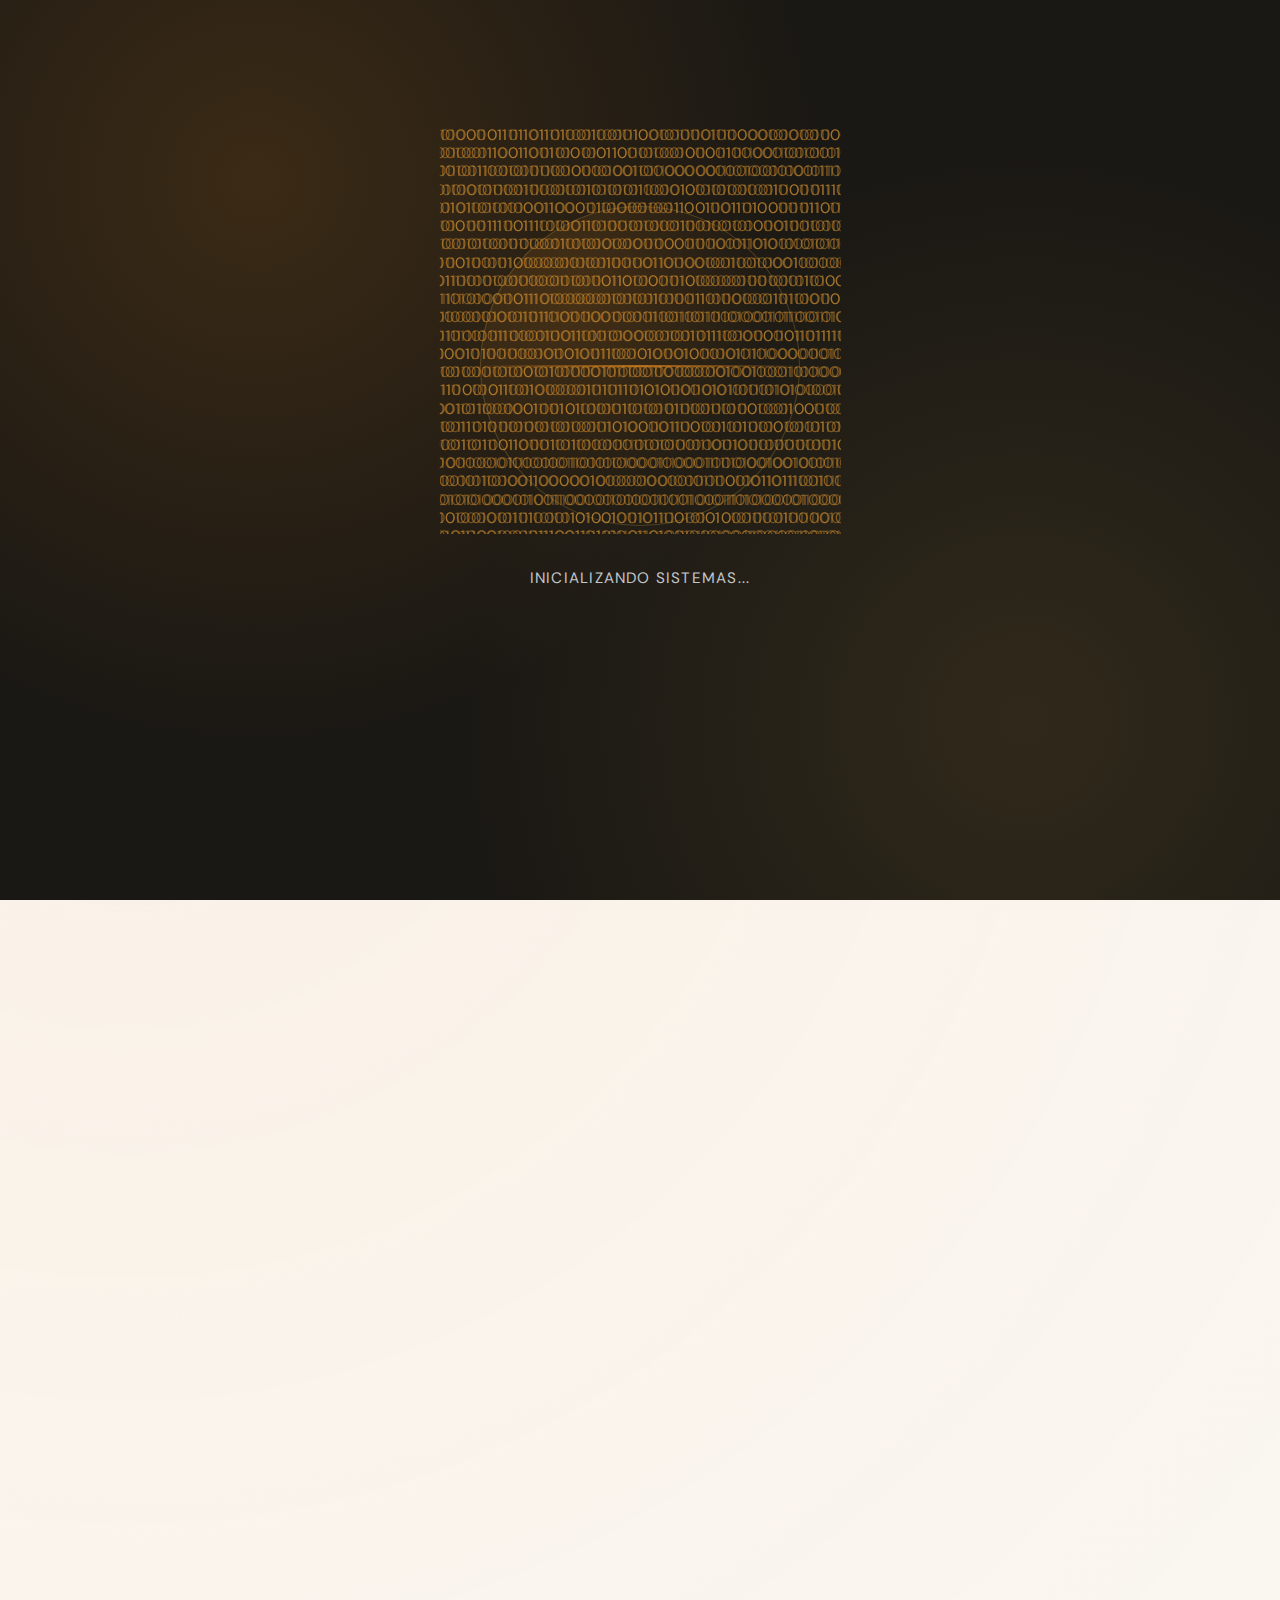
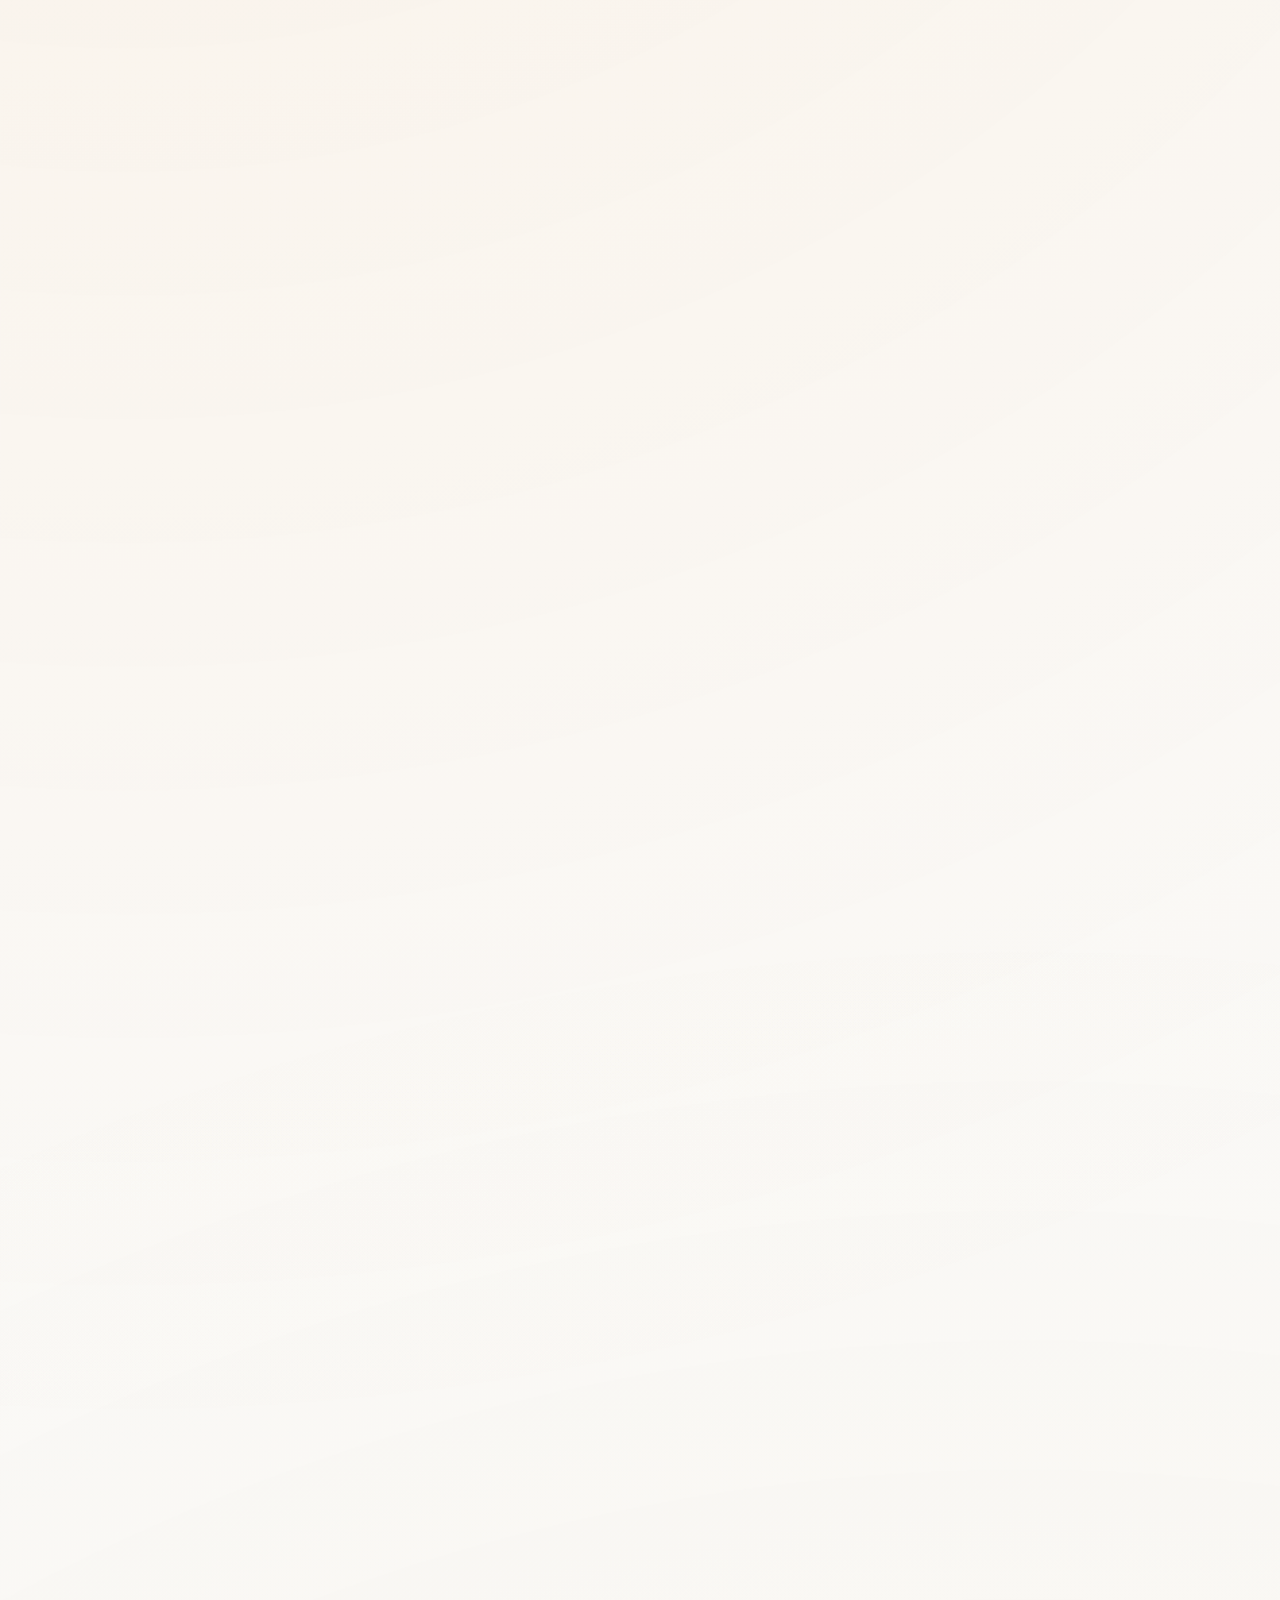
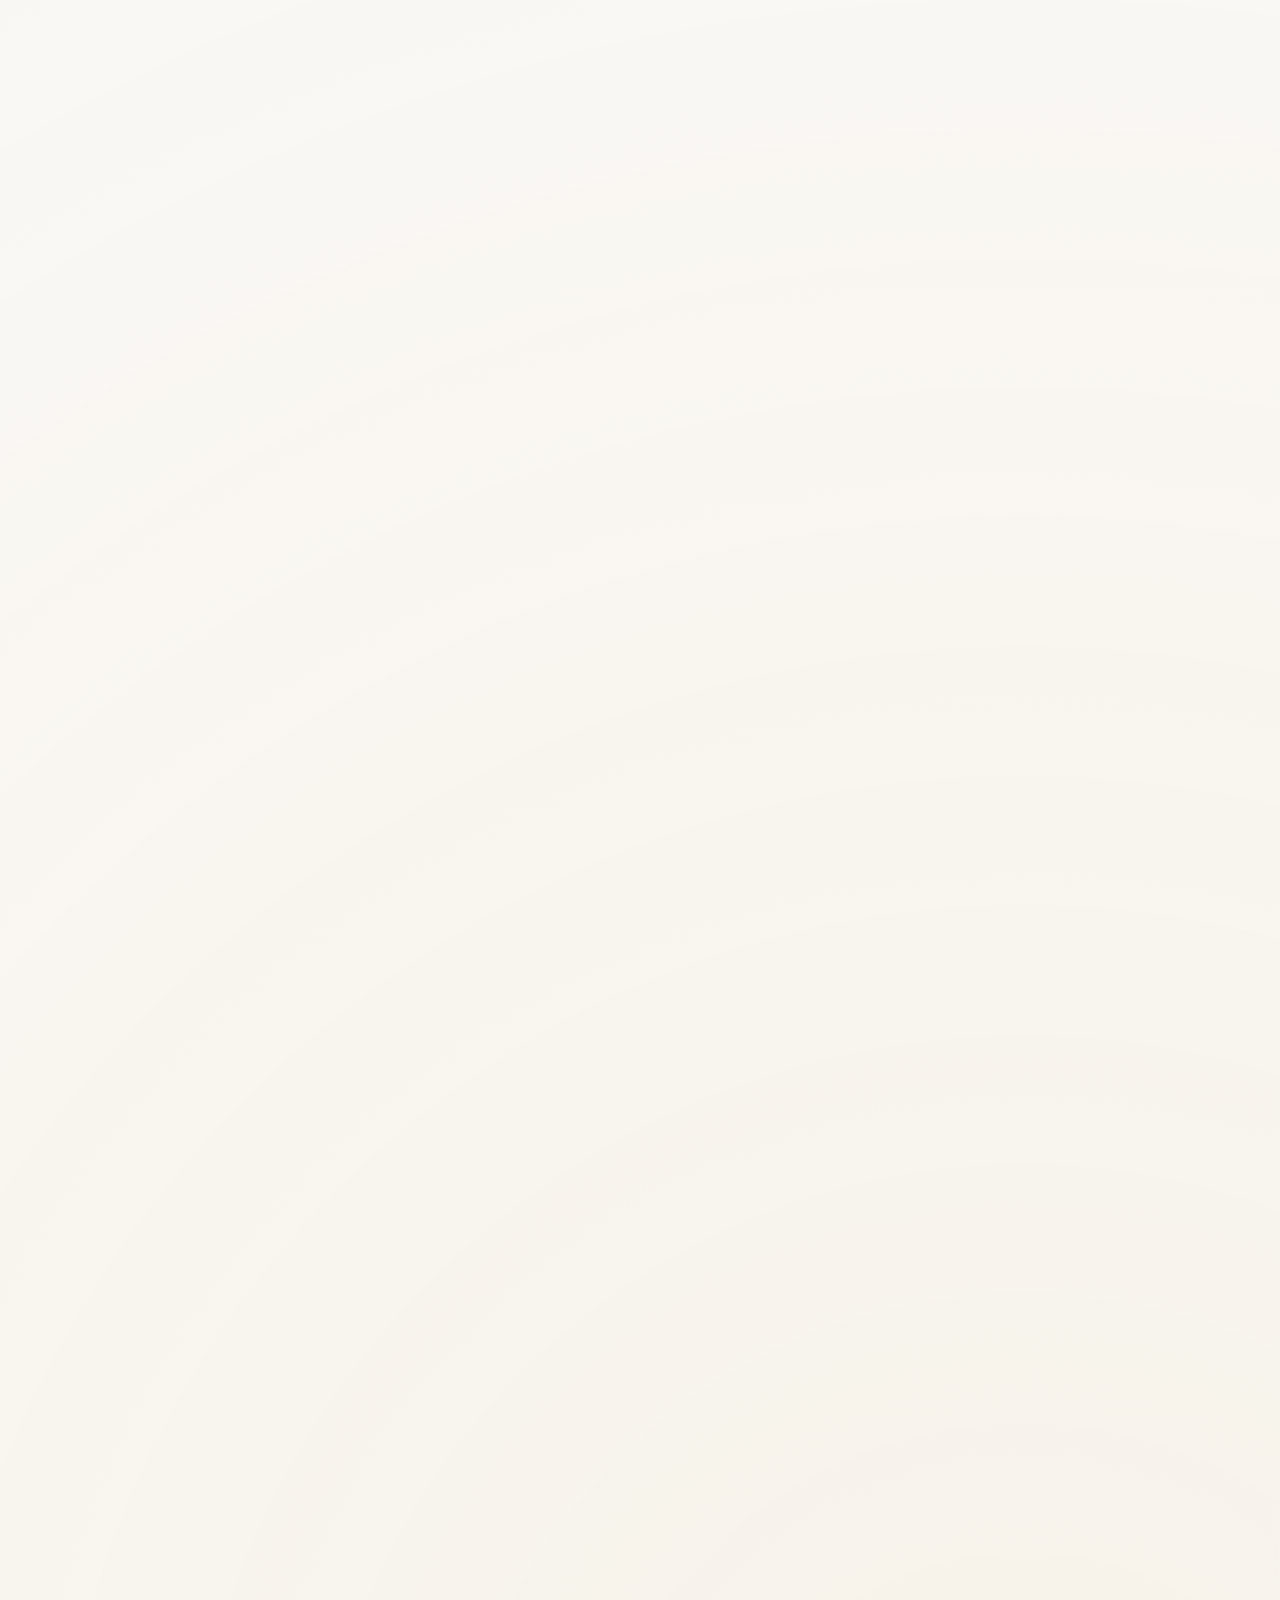
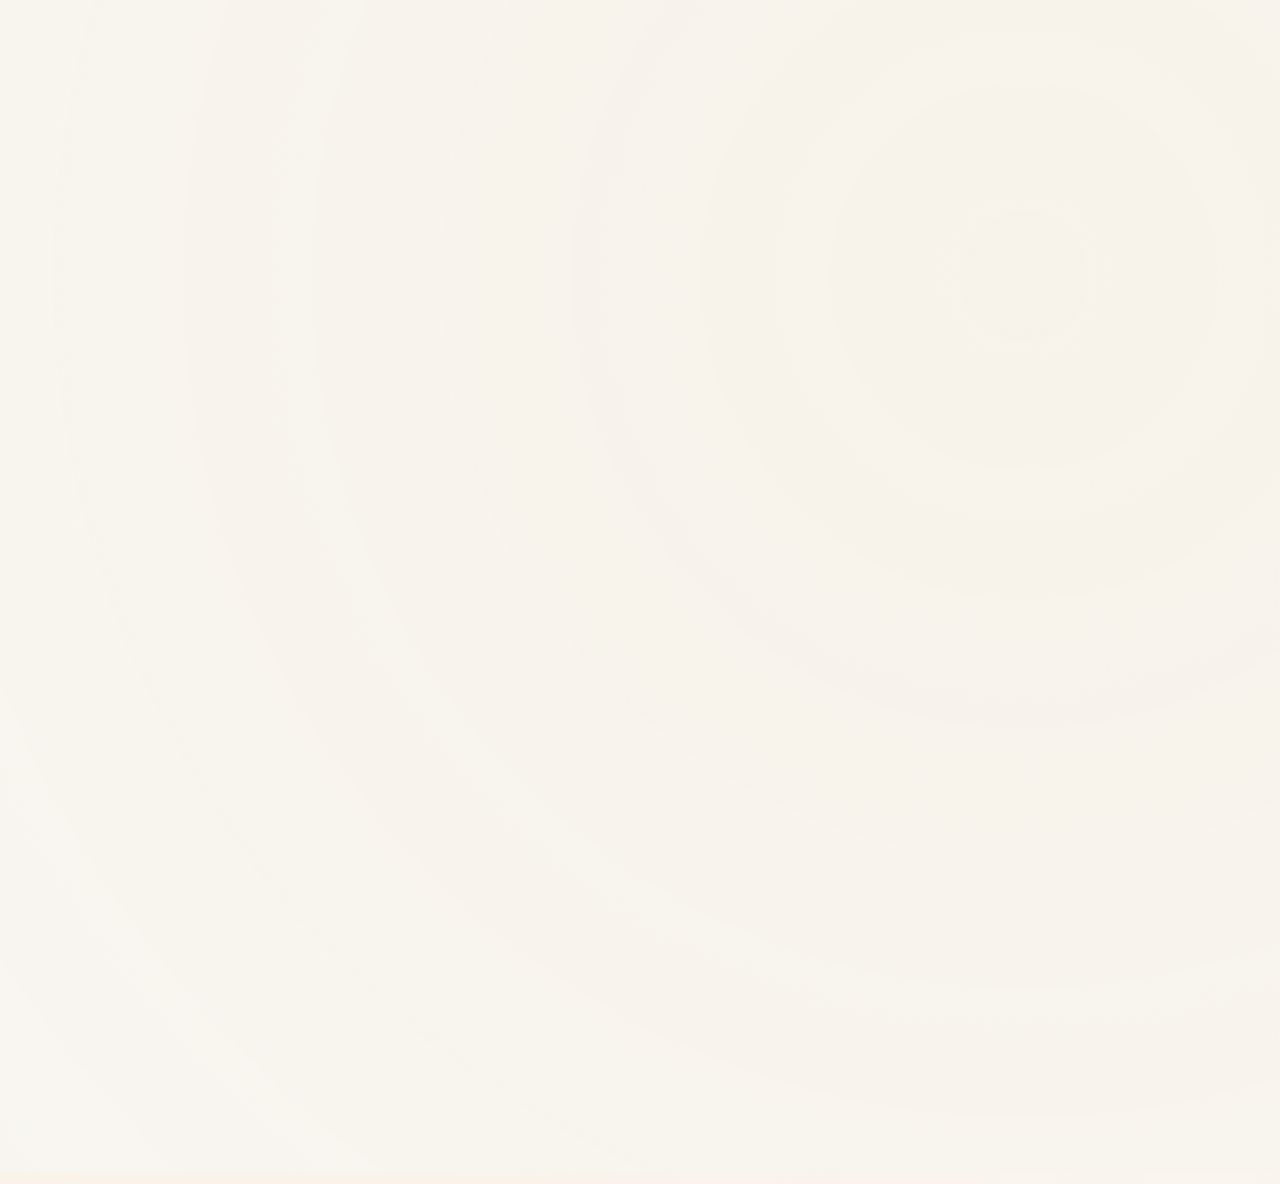
<file: index.html>
<!DOCTYPE html>
<html lang="es">
<head>
    <meta charset="UTF-8">
    <meta name="viewport" content="width=device-width, initial-scale=1.0">
    <meta name="description" content="Empresa especializada en desarrollo de software y consultoría tecnológica">
    <title>DYM SAC - Desarrollo y Consultoría Tecnológica</title>
    <link rel="icon" type="image/svg+xml" href="img/LOGO-DYM 2.svg">
    <link rel="stylesheet" href="css/styles.css">
    <link rel="preconnect" href="https://fonts.googleapis.com">
    <link rel="preconnect" href="https://fonts.gstatic.com" crossorigin>
    <link href="https://fonts.googleapis.com/css2?family=DM+Sans:wght@300;400;500;600;700&family=Fraunces:wght@500;600;700&display=swap" rel="stylesheet">
</head>
<body>
    <!-- Preloader -->
    <div class="preloader" id="preloader" aria-hidden="true">
        <div class="preloader-inner">
            <div class="binary-logo" aria-hidden="true">
                <pre class="binary-text"></pre>
                <pre class="binary-text alt"></pre>
            </div>
            <div class="logo-assemble">
                <img src="img/logo_general-removebg-preview.png" alt="DYM SAC">
                <div class="scanline" aria-hidden="true"></div>
            </div>
            <p class="preloader-text">Inicializando sistemas...</p>
        </div>
    </div>

    <!-- Navegación -->
    <nav class="navbar">
        <div class="container">
            <div class="nav-wrapper">
                <a class="logo" href="#inicio" aria-label="Ir al inicio">
                    <img src="img/logo_general-removebg-preview.png" alt="Logo DYM SAC">
                    <span class="logo-tagline">Servicios que construyen confianza</span>
                </a>
                <button class="mobile-menu-btn" id="mobileMenuBtn">
                    <span></span>
                    <span></span>
                    <span></span>
                </button>
                <ul class="nav-menu" id="navMenu">
                    <li><a href="#inicio">Inicio</a></li>
                    <li><a href="#servicios">Servicios</a></li>
                    <li><a href="#nosotros">Nosotros</a></li>
                    <li><a href="#proyectos">Proyectos</a></li>
                    <li><a href="#contacto">Contacto</a></li>
                </ul>
            </div>
        </div>
    </nav>

    <div class="page-content">

    <!-- Hero Section -->
    <section id="inicio" class="hero reveal-slide-left">
        <div class="container">
            <div class="hero-content">
                <h1 class="hero-title">
                    Transformamos tus ideas en
                    <span class="gradient-text">soluciones digitales</span>
                </h1>
                <p class="hero-subtitle">
                    Desarrollo de software a medida, consultoría tecnológica y transformación digital para impulsar tu negocio
                </p>
                <div class="hero-buttons">
                    <a href="#contacto" class="btn btn-primary">Solicitar Consultoría</a>
                    <a href="#servicios" class="btn btn-secondary">Ver Servicios</a>
                </div>
            </div>
        </div>
        <div class="hero-background"></div>
        <div class="hero-logo-overlay">
            <img src="img/logo_general-removebg-preview.png" alt="DYM Logo">
        </div>
    </section>

    <!-- Servicios -->
    <section id="servicios" class="services reveal-slide-right">
        <div class="container">
            <div class="section-header">
                <span class="section-tag">Nuestros Servicios</span>
                <h2>Soluciones tecnológicas integrales</h2>
                <p>Ofrecemos servicios especializados para cada etapa de tu transformación digital</p>
            </div>
            <div class="services-grid">
                <div class="service-card" data-service="web">
                    <div class="service-icon">
                        <svg viewBox="0 0 24 24" fill="none" stroke="currentColor">
                            <path d="M9.75 17L9 20l-1 1h8l-1-1-.75-3M3 13h18M5 17h14a2 2 0 002-2V5a2 2 0 00-2-2H5a2 2 0 00-2 2v10a2 2 0 002 2z" stroke-width="2" stroke-linecap="round" stroke-linejoin="round"/>
                        </svg>
                    </div>
                    <h3>Desarrollo Web</h3>
                    <p>Aplicaciones web modernas, responsive y escalables utilizando las últimas tecnologías</p>
                    <ul class="service-features">
                        <li>React, Vue, Angular</li>
                        <li>Node.js, Python, PHP</li>
                        <li>Diseño responsive</li>
                    </ul>
                    <button class="btn-service-more">Ver más detalles</button>
                </div>

                <div class="service-card" data-service="mobile">
                    <div class="service-icon">
                        <svg viewBox="0 0 24 24" fill="none" stroke="currentColor">
                            <path d="M12 18h.01M8 21h8a2 2 0 002-2V5a2 2 0 00-2-2H8a2 2 0 00-2 2v14a2 2 0 002 2z" stroke-width="2" stroke-linecap="round" stroke-linejoin="round"/>
                        </svg>
                    </div>
                    <h3>Aplicaciones Móviles</h3>
                    <p>Apps nativas e híbridas para iOS y Android con experiencia de usuario excepcional</p>
                    <ul class="service-features">
                        <li>React Native, Flutter</li>
                        <li>iOS y Android nativos</li>
                        <li>Apps híbridas</li>
                    </ul>
                    <button class="btn-service-more">Ver más detalles</button>
                </div>

                <div class="service-card" data-service="cloud">
                    <div class="service-icon">
                        <svg viewBox="0 0 24 24" fill="none" stroke="currentColor">
                            <path d="M3 15a4 4 0 004 4h9a5 5 0 10-.1-9.999 5.002 5.002 0 10-9.78 2.096A4.001 4.001 0 003 15z" stroke-width="2" stroke-linecap="round" stroke-linejoin="round"/>
                        </svg>
                    </div>
                    <h3>Soluciones Cloud</h3>
                    <p>Migración a la nube, arquitectura cloud-native y servicios de infraestructura</p>
                    <ul class="service-features">
                        <li>AWS, Azure, Google Cloud</li>
                        <li>DevOps y CI/CD</li>
                        <li>Arquitectura escalable</li>
                    </ul>
                    <button class="btn-service-more">Ver más detalles</button>
                </div>

                <div class="service-card" data-service="ai">
                    <div class="service-icon">
                        <svg viewBox="0 0 24 24" fill="none" stroke="currentColor">
                            <path d="M9 3v2m6-2v2M9 19v2m6-2v2M5 9H3m2 6H3m18-6h-2m2 6h-2M7 19h10a2 2 0 002-2V7a2 2 0 00-2-2H7a2 2 0 00-2 2v10a2 2 0 002 2zM9 9h6v6H9V9z" stroke-width="2" stroke-linecap="round" stroke-linejoin="round"/>
                        </svg>
                    </div>
                    <h3>Inteligencia Artificial</h3>
                    <p>Soluciones de IA y Machine Learning para automatización y análisis de datos</p>
                    <ul class="service-features">
                        <li>Machine Learning</li>
                        <li>Análisis predictivo</li>
                        <li>Automatización inteligente</li>
                    </ul>
                    <button class="btn-service-more">Ver más detalles</button>
                </div>

                <div class="service-card" data-service="consulting">
                    <div class="service-icon">
                        <svg viewBox="0 0 24 24" fill="none" stroke="currentColor">
                            <path d="M21 12a9 9 0 11-18 0 9 9 0 0118 0z" stroke-width="2" stroke-linecap="round" stroke-linejoin="round"/>
                            <path d="M9 10h.01M15 10h.01M9.5 15a3.5 3.5 0 005 0" stroke-width="2" stroke-linecap="round" stroke-linejoin="round"/>
                        </svg>
                    </div>
                    <h3>Consultoría Tecnológica</h3>
                    <p>Asesoría estratégica para la transformación digital de tu empresa</p>
                    <ul class="service-features">
                        <li>Auditoría tecnológica</li>
                        <li>Planificación estratégica</li>
                        <li>Optimización de procesos</li>
                    </ul>
                    <button class="btn-service-more">Ver más detalles</button>
                </div>

                <div class="service-card" data-service="security">
                    <div class="service-icon">
                        <svg viewBox="0 0 24 24" fill="none" stroke="currentColor">
                            <path d="M12 15v2m-6 4h12a2 2 0 002-2v-6a2 2 0 00-2-2H6a2 2 0 00-2 2v6a2 2 0 002 2zm10-10V7a4 4 0 00-8 0v4h8z" stroke-width="2" stroke-linecap="round" stroke-linejoin="round"/>
                        </svg>
                    </div>
                    <h3>Seguridad Informática</h3>
                    <p>Protección de datos, auditorías de seguridad y cumplimiento normativo</p>
                    <ul class="service-features">
                        <li>Auditorías de seguridad</li>
                        <li>Pentesting</li>
                        <li>Cumplimiento normativo</li>
                    </ul>
                    <button class="btn-service-more">Ver más detalles</button>
                </div>
            </div>
        </div>
    </section>

    <!-- Sobre Nosotros -->
    <section id="nosotros" class="about reveal-scale">
        <div class="container">
            <div class="about-content">
                <div class="about-text">
                    <span class="section-tag">Sobre Nosotros</span>
                    <h2>Expertos en transformación digital</h2>
                    <p>Nos especializamos en desarrollar software a medida que se adapta perfectamente a las necesidades específicas de tu negocio. Creamos soluciones personalizadas para diversos sectores: sistemas de gestión para hoteles, control de inventarios para bodegas, software administrativo para ferreterías, y mucho más.</p>
                    <p>Nuestro equipo está formado por profesionales altamente capacitados en las últimas tecnologías y metodologías ágiles de desarrollo, comprometidos en transformar tu visión en realidad digital.</p>
                    <div class="about-features">
                        <div class="about-feature">
                            <svg viewBox="0 0 24 24" fill="none" stroke="currentColor">
                                <path d="M5 13l4 4L19 7" stroke-width="2" stroke-linecap="round" stroke-linejoin="round"/>
                            </svg>
                            <span>Metodologías ágiles</span>
                        </div>
                        <div class="about-feature">
                            <svg viewBox="0 0 24 24" fill="none" stroke="currentColor">
                                <path d="M5 13l4 4L19 7" stroke-width="2" stroke-linecap="round" stroke-linejoin="round"/>
                            </svg>
                            <span>Equipo certificado</span>
                        </div>
                        <div class="about-feature">
                            <svg viewBox="0 0 24 24" fill="none" stroke="currentColor">
                                <path d="M5 13l4 4L19 7" stroke-width="2" stroke-linecap="round" stroke-linejoin="round"/>
                            </svg>
                            <span>Soporte 24/7</span>
                        </div>
                        <div class="about-feature">
                            <svg viewBox="0 0 24 24" fill="none" stroke="currentColor">
                                <path d="M5 13l4 4L19 7" stroke-width="2" stroke-linecap="round" stroke-linejoin="round"/>
                            </svg>
                            <span>Garantía de calidad</span>
                        </div>
                    </div>
                </div>
                <div class="about-image">
                    <div class="about-card">
                        <h3>Nuestra Misión</h3>
                        <p>Impulsar la transformación digital de empresas mediante soluciones tecnológicas innovadoras y de alta calidad.</p>
                    </div>
                    <div class="about-card">
                        <h3>Nuestra Visión</h3>
                        <p>Ser líderes en desarrollo de software y consultoría tecnológica en nuestra Región.</p>
                    </div>
                </div>
            </div>
        </div>
    </section>

    <!-- Proyectos -->
    <section id="proyectos" class="projects reveal-wipe">
        <div class="container">
            <div class="section-header">
                <span class="section-tag">Nuestros Proyectos</span>
                <h2>Casos de éxito</h2>
                <p>Algunos de los proyectos que hemos desarrollado para nuestros clientes</p>
            </div>
            <div class="projects-grid">
                <div class="project-card">
                    <div class="project-image">
                        <svg class="project-icon" viewBox="0 0 24 24" fill="none" stroke="currentColor">
                            <path d="M12 14l9-5-9-5-9 5 9 5z" stroke-width="2" stroke-linecap="round" stroke-linejoin="round"/>
                            <path d="M12 14l6.16-3.422a12.083 12.083 0 01.665 6.479A11.952 11.952 0 0012 20.055a11.952 11.952 0 00-6.824-2.998 12.078 12.078 0 01.665-6.479L12 14z" stroke-width="2" stroke-linecap="round" stroke-linejoin="round"/>
                            <path d="M12 14l9-5-9-5-9 5 9 5zm0 0l6.16-3.422a12.083 12.083 0 01.665 6.479A11.952 11.952 0 0012 20.055a11.952 11.952 0 00-6.824-2.998 12.078 12.078 0 01.665-6.479L12 14zm-4 6v-7.5l4-2.222" stroke-width="2" stroke-linecap="round" stroke-linejoin="round"/>
                        </svg>
                        <div class="project-overlay">
                            <span class="project-category">Educación</span>
                        </div>
                    </div>
                    <div class="project-content">
                        <h3>Sistema de Gestión Académica</h3>
                        <p>Plataforma completa para gestión de estudiantes, matrículas, notas, horarios, asistencia y reportes académicos.</p>
                        <div class="project-tags">
                            <span>React</span>
                            <span>Node.js</span>
                            <span>PostgreSQL</span>
                        </div>
                    </div>
                </div>

                <div class="project-card">
                    <div class="project-image">
                        <svg class="project-icon" viewBox="0 0 24 24" fill="none" stroke="currentColor">
                            <path d="M3 9l9-7 9 7v11a2 2 0 01-2 2H5a2 2 0 01-2-2z" stroke-width="2" stroke-linecap="round" stroke-linejoin="round"/>
                            <polyline points="9 22 9 12 15 12 15 22" stroke-width="2" stroke-linecap="round" stroke-linejoin="round"/>
                        </svg>
                        <div class="project-overlay">
                            <span class="project-category">Hotelería</span>
                        </div>
                    </div>
                    <div class="project-content">
                        <h3>Sistema de Gestión de Hotel</h3>
                        <p>Sistema integral para reservas, check-in/check-out, gestión de habitaciones, facturación y control de servicios.</p>
                        <div class="project-tags">
                            <span>Vue.js</span>
                            <span>PHP</span>
                            <span>MySQL</span>
                        </div>
                    </div>
                </div>

                <div class="project-card">
                    <div class="project-image">
                        <svg class="project-icon" viewBox="0 0 24 24" fill="none" stroke="currentColor">
                            <path d="M21 16V8a2 2 0 00-1-1.73l-7-4a2 2 0 00-2 0l-7 4A2 2 0 003 8v8a2 2 0 001 1.73l7 4a2 2 0 002 0l7-4A2 2 0 0021 16z" stroke-width="2" stroke-linecap="round" stroke-linejoin="round"/>
                            <path d="M3.27 6.96L12 12.01l8.73-5.05" stroke-width="2" stroke-linecap="round" stroke-linejoin="round"/>
                            <path d="M12 22.08V12" stroke-width="2" stroke-linecap="round" stroke-linejoin="round"/>
                        </svg>
                        <div class="project-overlay">
                            <span class="project-category">Minería</span>
                        </div>
                    </div>
                    <div class="project-content">
                        <h3>Gestión de Inventario</h3>
                        <p>Plataforma para control de stock y kardex valorizado, requisiciones con flujo de aprobación, órdenes de compra, control de EPPs y reportes en Excel/PDF para operación minera.</p>
                        <div class="project-tags">
                            <span>Vue.js</span>
                            <span>Laravel</span>
                            <span>MySQL</span>
                        </div>
                    </div>
                </div>

                <div class="project-card">
                    <div class="project-image">
                        <svg class="project-icon" viewBox="0 0 24 24" fill="none" stroke="currentColor">
                            <path d="M3 3h18v14H3z" stroke-width="2" stroke-linecap="round" stroke-linejoin="round"/>
                            <path d="M8 21h8M12 17v4" stroke-width="2" stroke-linecap="round" stroke-linejoin="round"/>
                            <path d="M7 7h10M7 11h6" stroke-width="2" stroke-linecap="round" stroke-linejoin="round"/>
                        </svg>
                        <div class="project-overlay">
                            <span class="project-category">Comercio</span>
                        </div>
                    </div>
                    <div class="project-content">
                        <h3>Sistema POS Multi-Tenant</h3>
                        <p>Sistema POS multi-tenant para negocios de comida rápida, con gestión de tiendas, usuarios por rol, ventas, caja, inventario y suscripciones, desarrollado en PHP/MySQL y desplegable con Docker.</p>
                        <div class="project-tags">
                            <span>PHP</span>
                            <span>MySQL</span>
                            <span>Docker</span>
                        </div>
                    </div>
                </div>
            </div>
        </div>
    </section>

    <!-- Contacto -->
    <section id="contacto" class="contact reveal-wipe">
        <div class="container">
            <div class="contact-wrapper">
                <div class="contact-info">
                    <span class="section-tag">Contacto</span>
                    <h2>¿Listo para iniciar tu proyecto?</h2>
                    <p>Estamos aquí para ayudarte a llevar tu idea al siguiente nivel. Contáctanos y platiquemos sobre tu proyecto.</p>

                    <div class="contact-details">
                        <div class="contact-item">
                            <svg viewBox="0 0 24 24" fill="none" stroke="currentColor">
                                <path d="M3 8l7.89 5.26a2 2 0 002.22 0L21 8M5 19h14a2 2 0 002-2V7a2 2 0 00-2-2H5a2 2 0 00-2 2v10a2 2 0 002 2z" stroke-width="2" stroke-linecap="round" stroke-linejoin="round"/>
                            </svg>
                            <div>
                                <h4>Email</h4>
                                <p>angel.pomatay.p@gmail.com</p>
                            </div>
                        </div>
                        <div class="contact-item">
                            <svg viewBox="0 0 24 24" fill="none" stroke="currentColor">
                                <path d="M3 5a2 2 0 012-2h3.28a1 1 0 01.948.684l1.498 4.493a1 1 0 01-.502 1.21l-2.257 1.13a11.042 11.042 0 005.516 5.516l1.13-2.257a1 1 0 011.21-.502l4.493 1.498a1 1 0 01.684.949V19a2 2 0 01-2 2h-1C9.716 21 3 14.284 3 6V5z" stroke-width="2" stroke-linecap="round" stroke-linejoin="round"/>
                            </svg>
                            <div>
                                <h4>Teléfono</h4>
                                <p>+51 958 017 157</p>
                            </div>
                        </div>
                        <div class="contact-item">
                            <svg viewBox="0 0 24 24" fill="none" stroke="currentColor">
                                <path d="M17.657 16.657L13.414 20.9a1.998 1.998 0 01-2.827 0l-4.244-4.243a8 8 0 1111.314 0z" stroke-width="2" stroke-linecap="round" stroke-linejoin="round"/>
                                <path d="M15 11a3 3 0 11-6 0 3 3 0 016 0z" stroke-width="2" stroke-linecap="round" stroke-linejoin="round"/>
                            </svg>
                            <div>
                                <h4>Ubicación</h4>
                                <p>Huancayo, Junín - Perú</p>
                            </div>
                        </div>
                    </div>
                </div>

                <form class="contact-form" id="contactForm" action="php/send_email.php" method="POST">
                    <div class="form-group">
                        <label for="name">Nombre completo</label>
                        <input type="text" id="name" name="name" required>
                    </div>
                    <div class="form-group">
                        <label for="email">Correo electrónico</label>
                        <input type="email" id="email" name="email" required>
                    </div>
                    <div class="form-group">
                        <label for="phone">Teléfono</label>
                        <input type="tel" id="phone" name="phone">
                    </div>
                    <div class="form-group">
                        <label for="service">Servicio de interés</label>
                        <select id="service" name="service">
                            <option value="">Selecciona un servicio</option>
                            <option value="web">Desarrollo Web</option>
                            <option value="mobile">Aplicaciones Móviles</option>
                            <option value="cloud">Soluciones Cloud</option>
                            <option value="ai">Inteligencia Artificial</option>
                            <option value="consulting">Consultoría Tecnológica</option>
                            <option value="security">Seguridad Informática</option>
                        </select>
                    </div>
                    <div class="form-group">
                        <label for="message">Mensaje</label>
                        <textarea id="message" name="message" rows="5" required></textarea>
                    </div>
                    <button type="submit" class="btn btn-primary btn-block">Enviar mensaje</button>
                </form>
            </div>
        </div>
    </section>

    <!-- Footer -->
    <footer class="footer">
        <div class="container">
            <div class="footer-content">
                <div class="footer-section">
                    <div class="logo">
                        <img src="img/logo_general-removebg-preview.png" alt="Logo DYM SAC">
                    </div>
                    <p class="footer-slogan">SERVICIOS QUE CONSTRUYEN CONFIANZA</p>
                    <p>Transformando ideas en soluciones digitales innovadoras.</p>
                    <div class="social-links">
                        <a href="https://www.facebook.com/" aria-label="Facebook" target="_blank" rel="noopener noreferrer">
                            <svg viewBox="0 0 24 24" fill="currentColor">
                                <path d="M18 2h-3a5 5 0 00-5 5v3H7v4h3v8h4v-8h3l1-4h-4V7a1 1 0 011-1h3z"/>
                            </svg>
                        </a>
                        <a href="https://twitter.com/" aria-label="Twitter" target="_blank" rel="noopener noreferrer">
                            <svg viewBox="0 0 24 24" fill="currentColor">
                                <path d="M23 3a10.9 10.9 0 01-3.14 1.53 4.48 4.48 0 00-7.86 3v1A10.66 10.66 0 013 4s-4 9 5 13a11.64 11.64 0 01-7 2c9 5 20 0 20-11.5a4.5 4.5 0 00-.08-.83A7.72 7.72 0 0023 3z"/>
                            </svg>
                        </a>
                        <a href="https://www.linkedin.com/" aria-label="LinkedIn" target="_blank" rel="noopener noreferrer">
                            <svg viewBox="0 0 24 24" fill="currentColor">
                                <path d="M16 8a6 6 0 016 6v7h-4v-7a2 2 0 00-2-2 2 2 0 00-2 2v7h-4v-7a6 6 0 016-6zM2 9h4v12H2z"/>
                                <circle cx="4" cy="4" r="2"/>
                            </svg>
                        </a>
                        <a href="https://github.com/" aria-label="GitHub" target="_blank" rel="noopener noreferrer">
                            <svg viewBox="0 0 24 24" fill="currentColor">
                                <path d="M9 19c-5 1.5-5-2.5-7-3m14 6v-3.87a3.37 3.37 0 00-.94-2.61c3.14-.35 6.44-1.54 6.44-7A5.44 5.44 0 0020 4.77 5.07 5.07 0 0019.91 1S18.73.65 16 2.48a13.38 13.38 0 00-7 0C6.27.65 5.09 1 5.09 1A5.07 5.07 0 005 4.77a5.44 5.44 0 00-1.5 3.78c0 5.42 3.3 6.61 6.44 7A3.37 3.37 0 009 18.13V22"/>
                            </svg>
                        </a>
                    </div>
                </div>

                <div class="footer-section">
                    <h3>Servicios</h3>
                    <ul>
                        <li><a href="#servicios">Desarrollo Web</a></li>
                        <li><a href="#servicios">Aplicaciones Móviles</a></li>
                        <li><a href="#servicios">Soluciones Cloud</a></li>
                        <li><a href="#servicios">Inteligencia Artificial</a></li>
                    </ul>
                </div>

                <div class="footer-section">
                    <h3>Empresa</h3>
                    <ul>
                        <li><a href="#nosotros">Sobre Nosotros</a></li>
                        <li><a href="#proyectos">Proyectos</a></li>
                        <li><a href="#contacto">Contacto</a></li>
                        <li><a href="blog.html">Blog</a></li>
                    </ul>
                </div>

                <div class="footer-section">
                    <h3>Newsletter</h3>
                    <p>Suscríbete para recibir noticias y actualizaciones</p>
                    <form class="newsletter-form">
                        <input type="email" placeholder="Tu email">
                        <button type="submit">
                            <svg viewBox="0 0 24 24" fill="none" stroke="currentColor">
                                <path d="M5 12h14M12 5l7 7-7 7" stroke-width="2" stroke-linecap="round" stroke-linejoin="round"/>
                            </svg>
                        </button>
                    </form>
                </div>
            </div>

            <div class="footer-bottom">
                <p>&copy; 2026 DYM SAC. Todos los derechos reservados.</p>
                <div class="footer-links">
                    <a href="politica-privacidad.html">Política de Privacidad</a>
                    <a href="terminos-servicio.html">Términos de Servicio</a>
                </div>
            </div>
        </div>
    </footer>
    </div>

    <!-- Botón flotante de tema -->
    <button class="theme-toggle" id="themeToggle" aria-label="Activar tema oscuro" aria-pressed="false" type="button">
        <svg class="icon-moon" viewBox="0 0 24 24" fill="none" stroke="currentColor" aria-hidden="true">
            <path d="M21 12.79A9 9 0 1111.21 3a7 7 0 109.79 9.79z" stroke-width="1.8" stroke-linecap="round" stroke-linejoin="round"/>
        </svg>
        <svg class="icon-sun" viewBox="0 0 24 24" fill="none" stroke="currentColor" aria-hidden="true">
            <circle cx="12" cy="12" r="4" stroke-width="1.8"/>
            <path d="M12 2v2M12 20v2M4.93 4.93l1.41 1.41M17.66 17.66l1.41 1.41M2 12h2M20 12h2M4.93 19.07l1.41-1.41M17.66 6.34l1.41-1.41" stroke-width="1.8" stroke-linecap="round"/>
        </svg>
    </button>

    <!-- Botón flotante de WhatsApp -->
    <a href="https://wa.me/51958017157?text=Hola,%20quiero%20información%20sobre%20sus%20servicios"
       class="whatsapp-float"
       target="_blank"
       rel="noopener noreferrer"
       aria-label="Contactar por WhatsApp">
        <svg viewBox="0 0 32 32" fill="currentColor">
            <path d="M16 0C7.164 0 0 7.164 0 16c0 2.812.736 5.568 2.132 8.004L.088 31.912l8.168-2.02A15.935 15.935 0 0016 32c8.836 0 16-7.164 16-16S24.836 0 16 0zm8.28 22.64c-.348.98-1.728 1.796-2.82 2.036-.752.16-1.736.288-5.048-.964-4.244-1.604-6.988-5.924-7.196-6.196-.208-.272-1.696-2.256-1.696-4.304s1.072-3.052 1.452-3.468c.38-.416.828-.52 1.104-.52.276 0 .552.004.792.016.256.012.596-.096.932.712.344.828 1.172 2.86 1.276 3.068.104.208.172.452.036.724-.136.272-.208.44-.412.676-.208.236-.436.528-.624.708-.208.188-.424.392-.184.768.24.376 1.068 1.764 2.296 2.856 1.576 1.404 2.904 1.84 3.316 2.048.416.208.66.172.904-.104.244-.276 1.044-1.22 1.324-1.64.276-.416.556-.348.936-.208.38.14 2.424 1.144 2.836 1.352.416.208.692.312.792.484.104.172.104 1 -.244 1.98z"/>
        </svg>
    </a>

    <!-- Modal de Servicios -->
    <div id="serviceModal" class="modal">
        <div class="modal-content">
            <span class="modal-close">&times;</span>
            <div id="modalBody"></div>
        </div>
    </div>

    <script src="js/script.js"></script>
</body>
</html>
</file>
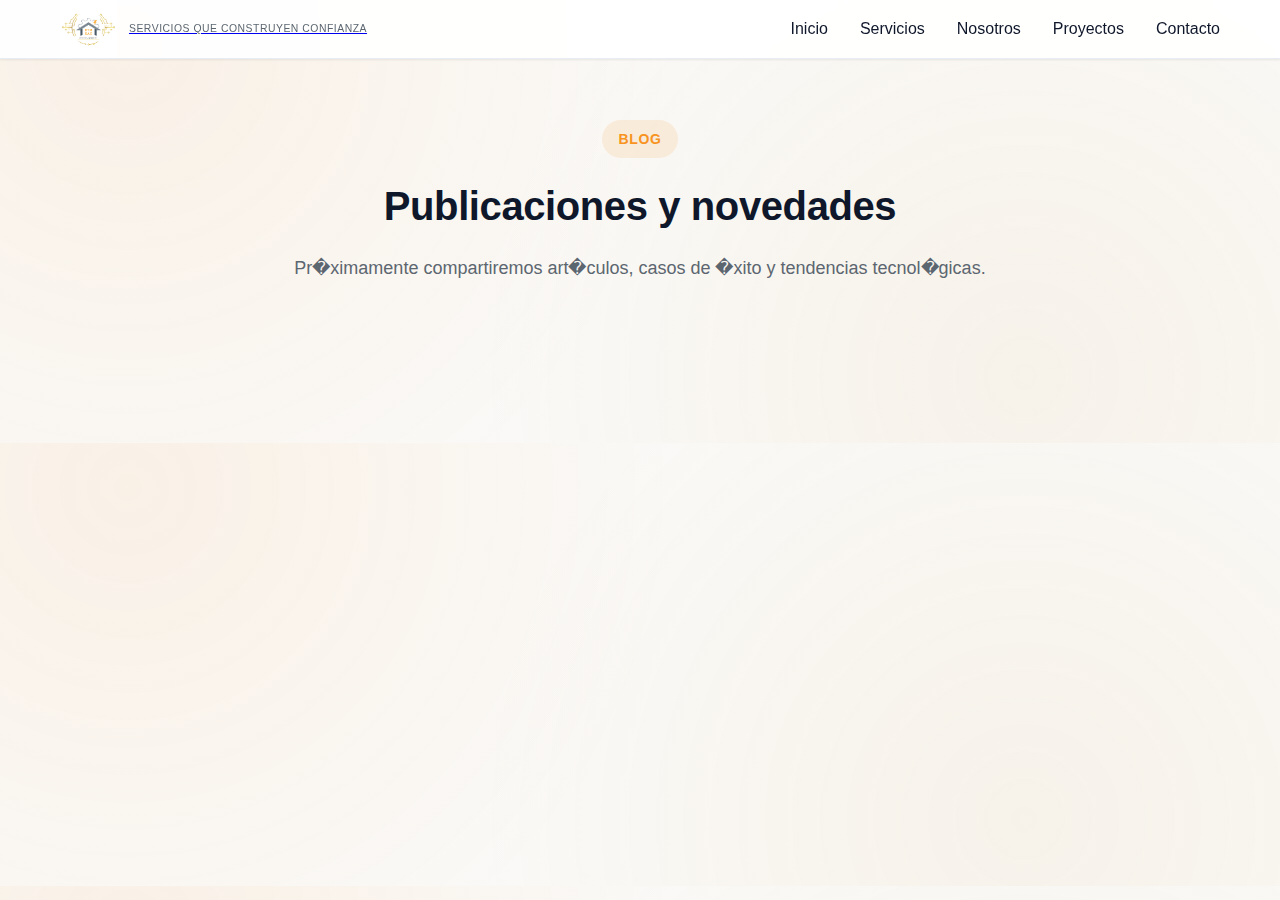
<file: blog.html>
<!DOCTYPE html>
<html lang="es">
<head>
    <meta charset="UTF-8">
    <meta name="viewport" content="width=device-width, initial-scale=1.0">
    <title>DYM SAC - Blog</title>
    <link rel="icon" type="image/png" href="img/logo_general-removebg-preview.png">
    <link rel="stylesheet" href="css/styles.css">
</head>
<body>
    <nav class="navbar">
        <div class="container">
            <div class="nav-wrapper">
                <a class="logo" href="index.html" aria-label="Volver al inicio">
                    <img src="img/logo_general-removebg-preview.png" alt="Logo DYM SAC">
                    <span class="logo-tagline">Servicios que construyen confianza</span>
                </a>
                <ul class="nav-menu">
                    <li><a href="index.html#inicio">Inicio</a></li>
                    <li><a href="index.html#servicios">Servicios</a></li>
                    <li><a href="index.html#nosotros">Nosotros</a></li>
                    <li><a href="index.html#proyectos">Proyectos</a></li>
                    <li><a href="index.html#contacto">Contacto</a></li>
                </ul>
            </div>
        </div>
    </nav>

    <section class="about" style="padding-top: 120px;">
        <div class="container">
            <div class="section-header">
                <span class="section-tag">Blog</span>
                <h2>Publicaciones y novedades</h2>
                <p>Pr�ximamente compartiremos art�culos, casos de �xito y tendencias tecnol�gicas.</p>
            </div>
        </div>
    </section>
</body>
</html>
</file>
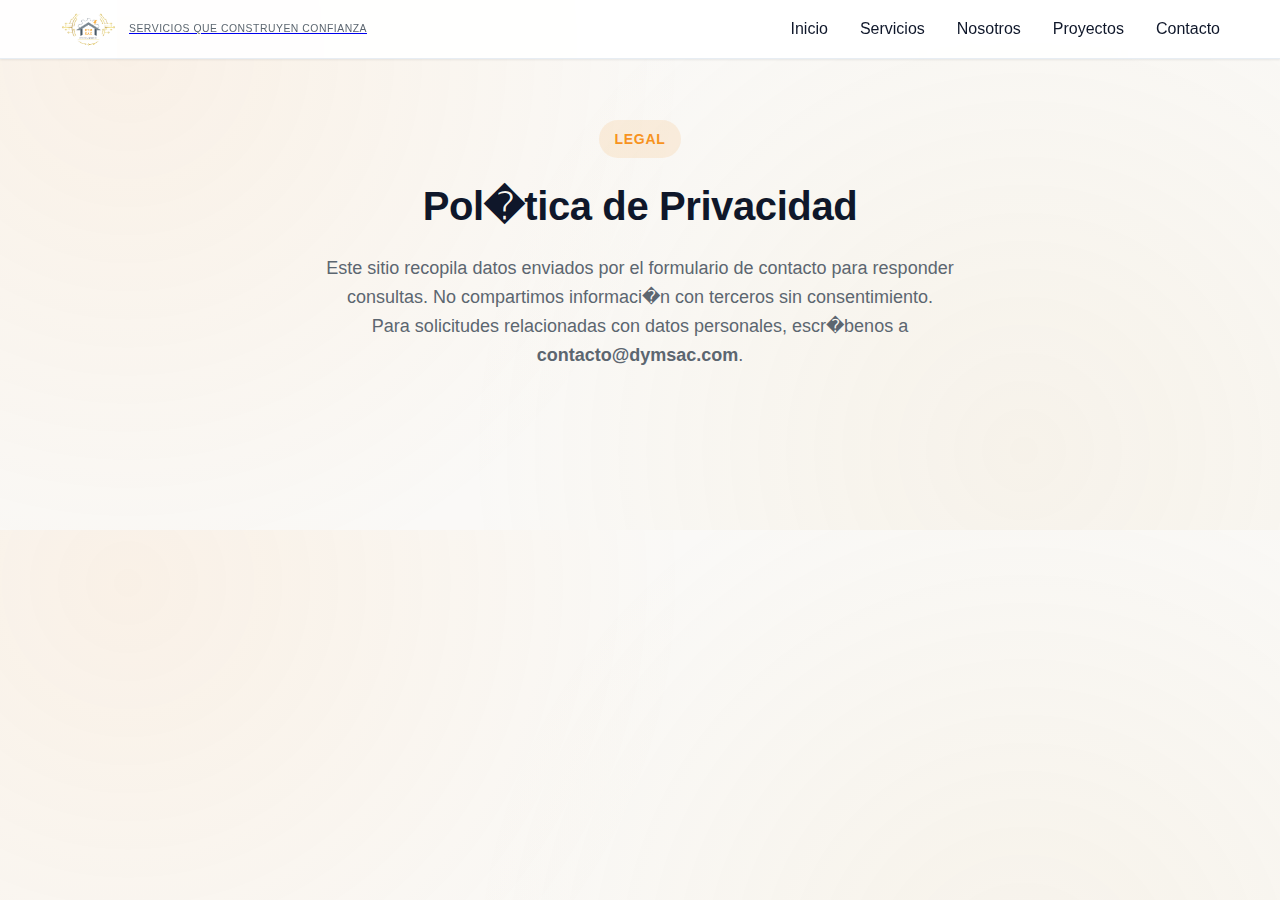
<file: politica-privacidad.html>
<!DOCTYPE html>
<html lang="es">
<head>
    <meta charset="UTF-8">
    <meta name="viewport" content="width=device-width, initial-scale=1.0">
    <title>DYM SAC - Pol�tica de Privacidad</title>
    <link rel="icon" type="image/png" href="img/logo_general-removebg-preview.png">
    <link rel="stylesheet" href="css/styles.css">
</head>
<body>
    <nav class="navbar">
        <div class="container">
            <div class="nav-wrapper">
                <a class="logo" href="index.html" aria-label="Volver al inicio">
                    <img src="img/logo_general-removebg-preview.png" alt="Logo DYM SAC">
                    <span class="logo-tagline">Servicios que construyen confianza</span>
                </a>
                <ul class="nav-menu">
                    <li><a href="index.html#inicio">Inicio</a></li>
                    <li><a href="index.html#servicios">Servicios</a></li>
                    <li><a href="index.html#nosotros">Nosotros</a></li>
                    <li><a href="index.html#proyectos">Proyectos</a></li>
                    <li><a href="index.html#contacto">Contacto</a></li>
                </ul>
            </div>
        </div>
    </nav>

    <section class="about" style="padding-top: 120px;">
        <div class="container">
            <div class="section-header">
                <span class="section-tag">Legal</span>
                <h2>Pol�tica de Privacidad</h2>
                <p>Este sitio recopila datos enviados por el formulario de contacto para responder consultas. No compartimos informaci�n con terceros sin consentimiento.</p>
                <p>Para solicitudes relacionadas con datos personales, escr�benos a <strong>contacto@dymsac.com</strong>.</p>
            </div>
        </div>
    </section>
</body>
</html>
</file>
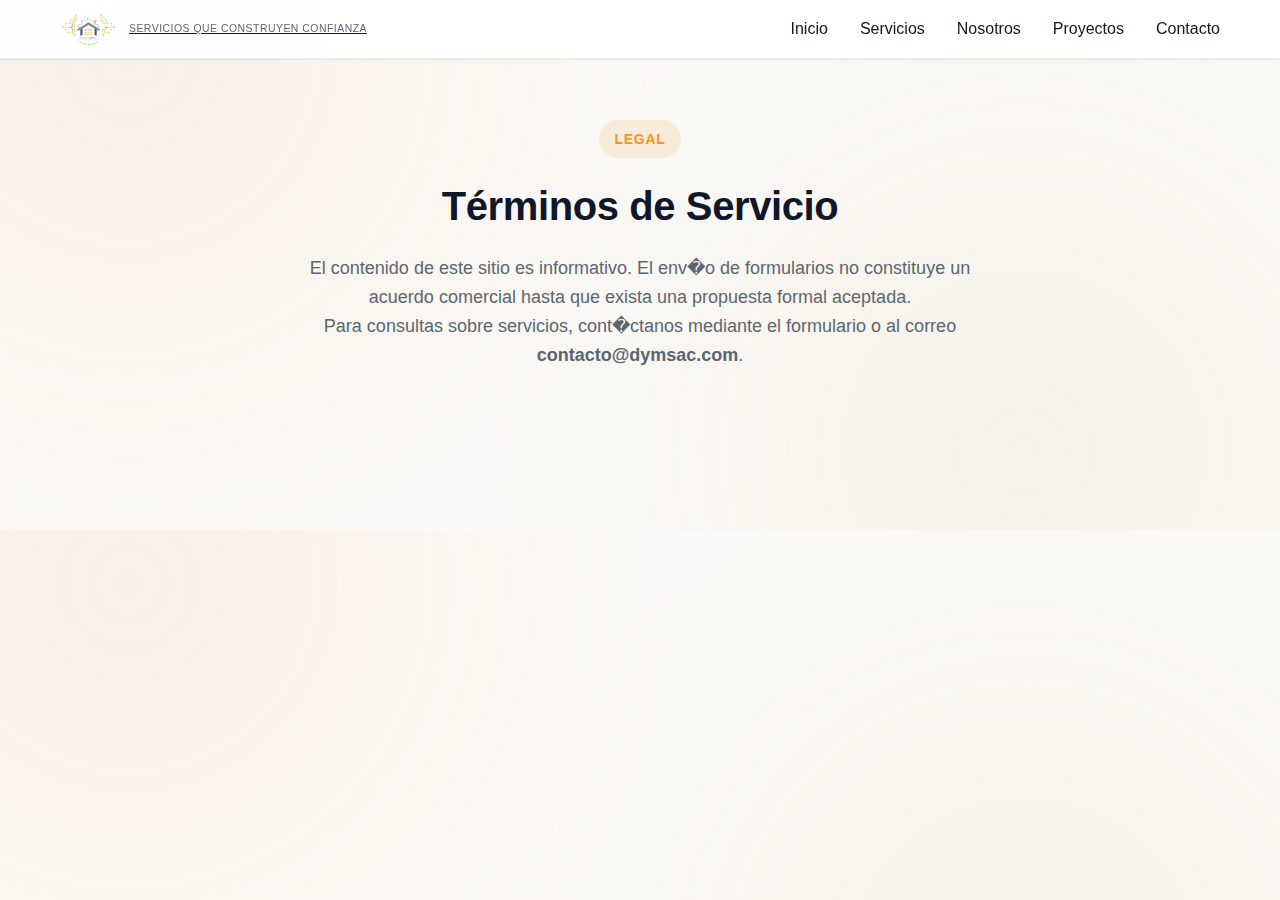
<file: terminos-servicio.html>
<!DOCTYPE html>
<html lang="es">
<head>
    <meta charset="UTF-8">
    <meta name="viewport" content="width=device-width, initial-scale=1.0">
    <title>DYM SAC - T�rminos de Servicio</title>
    <link rel="icon" type="image/png" href="img/logo_general-removebg-preview.png">
    <link rel="stylesheet" href="css/styles.css">
</head>
<body>
    <nav class="navbar">
        <div class="container">
            <div class="nav-wrapper">
                <a class="logo" href="index.html" aria-label="Volver al inicio">
                    <img src="img/logo_general-removebg-preview.png" alt="Logo DYM SAC">
                    <span class="logo-tagline">Servicios que construyen confianza</span>
                </a>
                <ul class="nav-menu">
                    <li><a href="index.html#inicio">Inicio</a></li>
                    <li><a href="index.html#servicios">Servicios</a></li>
                    <li><a href="index.html#nosotros">Nosotros</a></li>
                    <li><a href="index.html#proyectos">Proyectos</a></li>
                    <li><a href="index.html#contacto">Contacto</a></li>
                </ul>
            </div>
        </div>
    </nav>

    <section class="about" style="padding-top: 120px;">
        <div class="container">
            <div class="section-header">
                <span class="section-tag">Legal</span>
                <h2>Términos de Servicio</h2>
                <p>El contenido de este sitio es informativo. El env�o de formularios no constituye un acuerdo comercial hasta que exista una propuesta formal aceptada.</p>
                <p>Para consultas sobre servicios, cont�ctanos mediante el formulario o al correo <strong>contacto@dymsac.com</strong>.</p>
            </div>
        </div>
    </section>
</body>
</html>
</file>
<file: css/styles.css>
/* Reset y Variables */
* {
    margin: 0;
    padding: 0;
    box-sizing: border-box;
}

:root {
    --primary-color: #F7931E;
    --primary-dark: #D4780A;
    --secondary-color: #D4A84B;
    --accent-color: #F5A623;
    --ink: #0f172a;
    --text-dark: #0f172a;
    --text-light: #5C6670;
    --bg-light: #f9f7f4;
    --bg-white: #ffffff;
    --border-color: #e8e4dc;
    --gradient: linear-gradient(135deg, #F7931E 0%, #D4A84B 100%);
    --gradient-soft: linear-gradient(135deg, rgba(247, 147, 30, 0.12) 0%, rgba(212, 168, 75, 0.12) 100%);
    --shadow-sm: 0 1px 2px 0 rgba(15, 23, 42, 0.08);
    --shadow-md: 0 10px 24px -12px rgba(15, 23, 42, 0.35);
    --shadow-lg: 0 18px 46px -18px rgba(15, 23, 42, 0.4);
    --shadow-xl: 0 34px 70px -26px rgba(15, 23, 42, 0.5);
}

html {
    scroll-behavior: smooth;
}

body {
    font-family: 'DM Sans', -apple-system, BlinkMacSystemFont, 'Segoe UI', sans-serif;
    color: var(--text-dark);
    line-height: 1.6;
    overflow-x: hidden;
    background: radial-gradient(circle at 10% 10%, rgba(247, 147, 30, 0.08), transparent 45%),
                radial-gradient(circle at 80% 85%, rgba(212, 168, 75, 0.08), transparent 50%),
                #faf9f7;
}

body.preloader-active {
    overflow: hidden;
}

.page-content {
    opacity: 0;
    transform: translateY(12px);
    transition: opacity 0.8s ease, transform 0.8s ease;
}

body.page-ready .page-content {
    opacity: 1;
    transform: translateY(0);
}

body.preloader-active .page-content {
    pointer-events: none;
}

.theme-toggle {
    position: fixed;
    bottom: 30px;
    left: 30px;
    width: 60px;
    height: 60px;
    border-radius: 50%;
    background: rgba(15, 23, 42, 0.85);
    color: #e2e8f0;
    border: 1px solid rgba(148, 163, 184, 0.3);
    display: flex;
    align-items: center;
    justify-content: center;
    cursor: pointer;
    box-shadow: 0 12px 30px -18px rgba(2, 6, 23, 0.9);
    transition: transform 0.3s ease, box-shadow 0.3s ease, background 0.3s ease;
    z-index: 9999;
}

.theme-toggle:hover {
    transform: scale(1.06);
    box-shadow: 0 16px 40px -20px rgba(2, 6, 23, 0.9);
}

.theme-toggle svg {
    width: 26px;
    height: 26px;
}

.theme-toggle .icon-sun {
    display: none;
}

body.dark-mode .theme-toggle {
    background: rgba(247, 147, 30, 0.2);
    color: #e2e8f0;
    border-color: rgba(212, 168, 75, 0.5);
}

body.dark-mode .theme-toggle .icon-moon {
    display: none;
}

body.dark-mode .theme-toggle .icon-sun {
    display: block;
}

.preloader {
    position: fixed;
    inset: 0;
    z-index: 20000;
    background: radial-gradient(circle at 20% 20%, rgba(247, 147, 30, 0.15), transparent 45%),
                radial-gradient(circle at 80% 80%, rgba(212, 168, 75, 0.12), transparent 45%),
                #1a1814;
    display: grid;
    place-items: center;
    color: #e2e8f0;
    opacity: 1;
    visibility: visible;
    transition: opacity 0.6s ease, visibility 0.6s ease;
}

.preloader.hide {
    opacity: 0;
    visibility: hidden;
}

.preloader-inner {
    position: relative;
    width: min(980px, 95vw);
    min-height: 680px;
    padding: 4rem 3.5rem 3.5rem;
    border-radius: 0;
    background: transparent;
    border: none;
    box-shadow: none;
    overflow: hidden;
    text-align: center;
}

.binary-logo {
    position: absolute;
    top: 1rem;
    left: 50%;
    width: min(820px, 78%);
    height: min(640px, 60%);
    transform: translateX(-50%);
    opacity: 0.9;
    pointer-events: none;
    -webkit-mask-image: url('../img/logo_general-removebg-preview.png');
    -webkit-mask-repeat: no-repeat;
    -webkit-mask-position: center;
    -webkit-mask-size: contain;
    mask-image: url('../img/logo_general-removebg-preview.png');
    mask-repeat: no-repeat;
    mask-position: center;
    mask-size: contain;
    overflow: hidden;
    animation: binaryFadeOut 0.6s ease forwards;
    animation-delay: 2s;
}

.binary-text {
    position: absolute;
    inset: 0;
    margin: 0;
    font-family: 'DM Sans', monospace;
    font-size: 0.95rem;
    color: rgba(247, 147, 30, 0.55);
    white-space: pre-wrap;
    line-height: 1.2;
    letter-spacing: 0.02em;
    text-align: left;
    animation: binaryScroll 4s linear infinite;
}

.binary-text.alt {
    color: rgba(212, 168, 75, 0.55);
    animation-duration: 5s;
    animation-direction: reverse;
    opacity: 0.8;
}

.logo-assemble {
    position: relative;
    width: min(320px, 40%);
    aspect-ratio: 1 / 1;
    margin: 2rem auto 2.5rem;
    display: grid;
    place-items: center;
    border-radius: 50%;
    background: radial-gradient(circle at 30% 30%, rgba(247, 147, 30, 0.15), transparent 60%);
    box-shadow: inset 0 0 0 1px rgba(212, 168, 75, 0.25);
}

.logo-assemble img {
    width: 80%;
    max-width: 260px;
    height: auto;
    filter: drop-shadow(0 12px 24px rgba(247, 147, 30, 0.35));
    opacity: 0;
    transform: scale(0.9);
    animation: logoReveal 1.6s ease forwards 0.6s;
}

.scanline {
    position: absolute;
    left: 0;
    right: 0;
    height: 2px;
    background: linear-gradient(90deg, transparent, rgba(247, 147, 30, 0.8), transparent);
    animation: scan 1.4s ease-in-out infinite;
    opacity: 0.8;
}

.preloader-text {
    margin-top: 0.5rem;
    font-size: 0.95rem;
    letter-spacing: 0.08em;
    text-transform: uppercase;
    color: rgba(226, 232, 240, 0.85);
}

@keyframes binaryScroll {
    0% {
        transform: translateY(0);
    }
    100% {
        transform: translateY(-120px);
    }
}

@keyframes binaryFadeOut {
    to {
        opacity: 0;
        visibility: hidden;
    }
}

@keyframes logoReveal {
    0% {
        opacity: 0;
        transform: scale(0.85);
        filter: blur(6px);
    }
    60% {
        opacity: 0.6;
        transform: scale(1.02);
        filter: blur(1px);
    }
    100% {
        opacity: 1;
        transform: scale(1);
        filter: blur(0);
    }
}

@keyframes scan {
    0% {
        top: 15%;
        opacity: 0;
    }
    30% {
        opacity: 1;
    }
    70% {
        opacity: 1;
    }
    100% {
        top: 85%;
        opacity: 0;
    }
}

.hero-title,
.section-header h2,
.about-text h2,
.contact-info h2,
.project-content h3,
.service-card h3,
.about-card h3,
.footer-section h3,
.modal-header h2,
.modal-section h3 {
    font-family: 'Fraunces', 'DM Sans', sans-serif;
    letter-spacing: -0.01em;
}

.container {
    max-width: 1200px;
    margin: 0 auto;
    padding: 0 20px;
}

/* Navbar */
.navbar {
    position: fixed;
    top: 0;
    left: 0;
    right: 0;
    background: rgba(255, 255, 255, 0.92);
    backdrop-filter: blur(10px);
    box-shadow: var(--shadow-sm);
    border-bottom: 1px solid rgba(225, 232, 240, 0.8);
    z-index: 1000;
    transition: all 0.3s ease;
}

.navbar.scrolled {
    box-shadow: var(--shadow-md);
}

.nav-wrapper {
    display: flex;
    justify-content: space-between;
    align-items: center;
    padding: 0;
    height: 58px;
}

.logo {
    display: flex;
    align-items: center;
    gap: 0.75rem;
    height: 100%;
    flex: 1;
}

.logo img {
    height: 58px;
    width: auto;
    object-fit: contain;
}

.logo-tagline {
    font-size: 0.65rem;
    color: var(--text-light);
    font-weight: 500;
    letter-spacing: 0.05em;
    text-transform: uppercase;
    white-space: nowrap;
    overflow: hidden;
    display: inline-block;
    flex: 1;
    max-width: 100%;
    position: relative;
}

.logo-tagline span {
    display: inline-block;
    opacity: 0;
    animation: slideInOut ease-in-out forwards infinite;
    position: relative;
}

@keyframes slideInOut {
    0% {
        opacity: 0;
        transform: translateX(-50px);
    }
    10% {
        opacity: 1;
        transform: translateX(0);
    }
    90% {
        opacity: 1;
        transform: translateX(0);
    }
    100% {
        opacity: 0;
        transform: translateX(50px);
    }
}

.nav-menu {
    display: flex;
    list-style: none;
    gap: 2rem;
    align-items: center;
}

.nav-menu a {
    text-decoration: none;
    color: var(--text-dark);
    font-weight: 500;
    transition: color 0.3s ease;
    padding: 0.5rem 0;
    position: relative;
}

.nav-menu a:hover {
    color: var(--primary-color);
}

.nav-menu a::after {
    content: '';
    position: absolute;
    left: 0;
    bottom: 0;
    width: 0;
    height: 2px;
    background: var(--gradient);
    transition: width 0.25s ease;
}

.nav-menu a:hover::after {
    width: 100%;
}

.nav-menu a:focus-visible,
.btn:focus-visible,
.btn-service-more:focus-visible,
.newsletter-form button:focus-visible,
.newsletter-form input:focus-visible,
.footer-section ul li a:focus-visible,
.footer-links a:focus-visible,
.social-links a:focus-visible,
.theme-toggle:focus-visible,
.whatsapp-float:focus-visible {
    outline: 2px solid rgba(247, 147, 30, 0.6);
    outline-offset: 3px;
}

.mobile-menu-btn {
    display: none;
    flex-direction: column;
    gap: 5px;
    background: none;
    border: none;
    cursor: pointer;
    padding: 5px;
}

.mobile-menu-btn span {
    width: 25px;
    height: 3px;
    background: var(--text-dark);
    border-radius: 3px;
    transition: all 0.3s ease;
}

/* Hero Section */
.hero {
    position: relative;
    min-height: 100vh;
    display: flex;
    align-items: center;
    padding-top: 58px;
    overflow: hidden;
    background: radial-gradient(circle at 25% 20%, rgba(247, 147, 30, 0.1), transparent 45%),
                radial-gradient(circle at 75% 25%, rgba(212, 168, 75, 0.08), transparent 45%);
}

.hero-background {
    position: absolute;
    top: 0;
    left: 0;
    right: 0;
    bottom: 0;
    z-index: -1;
    overflow: hidden;
}

.hero-background::before {
    content: '';
    position: absolute;
    top: 50%;
    left: 50%;
    transform: translate(-50%, -50%);
    width: 100%;
    height: 100%;
    background-image: url('../img/earth-24612_256.gif');
    background-size: contain;
    background-repeat: no-repeat;
    background-position: center;
    opacity: 0.15;
    animation: float 20s ease-in-out infinite;
}

.hero-background::after {
    content: '';
    position: absolute;
    top: 0;
    left: 0;
    right: 0;
    bottom: 0;
    background: var(--gradient-soft);
}

@keyframes float {
    0%, 100% { transform: translate(-50%, -50%) scale(1); }
    50% { transform: translate(-50%, -50%) scale(1.05); }
}

.hero-logo-overlay {
    position: absolute;
    top: 50%;
    left: 50%;
    transform: translate(-50%, -50%);
    z-index: 1;
    pointer-events: none;
}

.hero-logo-overlay img {
    width: 312px;
    height: auto;
    animation: rotate 13s linear infinite;
    opacity: 0.14;
}

@keyframes rotate {
    0% { transform: rotateY(0deg); }
    100% { transform: rotateY(360deg); }
}

.hero-content {
    max-width: 800px;
    margin-bottom: 4rem;
}

.hero-slogan {
    display: inline-block;
    font-size: 0.875rem;
    font-weight: 700;
    letter-spacing: 0.15em;
    color: var(--primary-color);
    background: rgba(247, 147, 30, 0.12);
    padding: 0.625rem 1.25rem;
    border-radius: 50px;
    margin-bottom: 1.5rem;
    text-transform: uppercase;
}

.hero-title {
    font-size: 3.5rem;
    font-weight: 900;
    line-height: 1.2;
    margin-bottom: 1.5rem;
}

.gradient-text {
    background: var(--gradient);
    -webkit-background-clip: text;
    -webkit-text-fill-color: transparent;
    background-clip: text;
}

.hero-subtitle {
    font-size: 1.25rem;
    color: var(--text-light);
    margin-bottom: 2rem;
    line-height: 1.8;
}

.hero-buttons {
    display: flex;
    gap: 1rem;
    flex-wrap: wrap;
}

.btn {
    padding: 0.875rem 2rem;
    border-radius: 12px;
    font-weight: 600;
    text-decoration: none;
    transition: all 0.3s ease;
    border: none;
    cursor: pointer;
    font-size: 1rem;
    display: inline-block;
}

.btn-primary {
    background: var(--gradient);
    color: white;
    box-shadow: var(--shadow-md);
}

.btn-primary:hover {
    transform: translateY(-2px);
    box-shadow: var(--shadow-lg);
}

.btn-secondary {
    background: white;
    color: var(--primary-dark);
    border: 2px solid var(--primary-dark);
}

.btn-secondary:hover {
    background: var(--primary-color);
    color: white;
}

.btn-block {
    width: 100%;
    text-align: center;
}

.hero-stats {
    display: grid;
    grid-template-columns: repeat(auto-fit, minmax(200px, 1fr));
    gap: 2rem;
}

.stat {
    display: flex;
    flex-direction: column;
    gap: 0.5rem;
}

.stat-number {
    font-size: 3rem;
    font-weight: 900;
    background: var(--gradient);
    -webkit-background-clip: text;
    -webkit-text-fill-color: transparent;
    background-clip: text;
}

.stat-label {
    color: var(--text-light);
    font-size: 0.875rem;
    text-transform: uppercase;
    letter-spacing: 0.05em;
}

/* Section Headers */
.section-header {
    text-align: center;
    max-width: 700px;
    margin: 0 auto 4rem;
}

.section-tag {
    display: inline-block;
    padding: 0.5rem 1rem;
    background: rgba(247, 147, 30, 0.12);
    color: var(--primary-color);
    border-radius: 50px;
    font-size: 0.875rem;
    font-weight: 600;
    text-transform: uppercase;
    letter-spacing: 0.05em;
    margin-bottom: 1rem;
}

.section-header h2 {
    font-size: 2.5rem;
    font-weight: 800;
    margin-bottom: 1rem;
}

.section-header p {
    font-size: 1.125rem;
    color: var(--text-light);
}

/* Services Section */
.services {
    padding: 6rem 0;
    background: linear-gradient(180deg, rgba(244, 248, 252, 0.9), rgba(255, 255, 255, 0.98));
}

.services-grid {
    display: grid;
    grid-template-columns: repeat(auto-fit, minmax(320px, 1fr));
    gap: 2rem;
}

.service-card {
    background: white;
    padding: 2rem;
    border-radius: 16px;
    box-shadow: var(--shadow-md);
    transition: all 0.3s ease;
    border: 1px solid var(--border-color);
}

.service-card:hover {
    transform: translateY(-8px);
    box-shadow: var(--shadow-xl);
}

.service-icon {
    width: 60px;
    height: 60px;
    background: linear-gradient(135deg, #F7931E 0%, #D4A84B 100%);
    border-radius: 12px;
    display: flex;
    align-items: center;
    justify-content: center;
    margin-bottom: 1.5rem;
}

.service-icon svg {
    width: 32px;
    height: 32px;
    color: white;
}

.service-card h3 {
    font-size: 1.5rem;
    margin-bottom: 1rem;
    font-weight: 700;
}

.service-card > p {
    color: var(--text-light);
    margin-bottom: 1.5rem;
    line-height: 1.7;
}

.service-features {
    list-style: none;
    display: flex;
    flex-direction: column;
    gap: 0.5rem;
}

.service-features li {
    display: flex;
    align-items: center;
    gap: 0.5rem;
    color: var(--text-light);
    font-size: 0.875rem;
}

.service-features li::before {
    content: '✓';
    color: var(--primary-color);
    font-weight: bold;
}

.btn-service-more {
    margin-top: 1rem;
    padding: 0.625rem 1.5rem;
    background: white;
    color: var(--primary-color);
    border: 2px solid var(--primary-color);
    border-radius: 8px;
    font-weight: 600;
    cursor: pointer;
    transition: all 0.3s ease;
    font-size: 0.875rem;
    width: 100%;
}

.btn-service-more:hover {
    background: var(--primary-color);
    color: white;
    transform: translateY(-2px);
}

/* About Section */
.about {
    padding: 6rem 0;
}

.about-content {
    display: grid;
    grid-template-columns: 1fr 1fr;
    gap: 4rem;
    align-items: center;
}

.about-text h2 {
    font-size: 2.5rem;
    font-weight: 800;
    margin-bottom: 1.5rem;
}

.about-text p {
    color: var(--text-light);
    margin-bottom: 1.5rem;
    line-height: 1.8;
}

.about-features {
    display: grid;
    grid-template-columns: 1fr 1fr;
    gap: 1rem;
    margin-top: 2rem;
}

.about-feature {
    display: flex;
    align-items: center;
    gap: 0.75rem;
}

.about-feature svg {
    width: 24px;
    height: 24px;
    color: var(--primary-color);
}

.about-feature span {
    font-weight: 600;
}

.about-image {
    display: flex;
    flex-direction: column;
    gap: 2rem;
}

.about-card {
    background: white;
    padding: 2rem;
    border-radius: 16px;
    box-shadow: var(--shadow-lg);
    border-left: 4px solid var(--primary-color);
}

.about-card h3 {
    font-size: 1.25rem;
    margin-bottom: 0.75rem;
    color: var(--primary-color);
}

.about-card p {
    color: var(--text-light);
    line-height: 1.7;
}

/* Projects Section */
.projects {
    padding: 6rem 0;
    background: linear-gradient(180deg, rgba(244, 248, 252, 0.9), rgba(255, 255, 255, 0.98));
}

.projects-grid {
    display: grid;
    grid-template-columns: repeat(auto-fit, minmax(350px, 1fr));
    gap: 2rem;
}

.project-card {
    background: white;
    border-radius: 16px;
    overflow: hidden;
    box-shadow: var(--shadow-md);
    transition: all 0.3s ease;
}

.project-card:hover {
    transform: translateY(-8px);
    box-shadow: var(--shadow-xl);
}

.project-image {
    height: 250px;
    background: linear-gradient(135deg, #F7931E 0%, #D4A84B 55%, #E8C97A 100%);
    position: relative;
    overflow: hidden;
    display: flex;
    align-items: center;
    justify-content: center;
}

.project-icon {
    width: 120px;
    height: 120px;
    color: rgba(255, 255, 255, 0.2);
    position: absolute;
    z-index: 0;
}

.project-overlay {
    position: absolute;
    top: 1rem;
    right: 1rem;
    z-index: 1;
}

.project-category {
    background: white;
    padding: 0.5rem 1rem;
    border-radius: 50px;
    font-size: 0.875rem;
    font-weight: 600;
}

.project-content {
    padding: 2rem;
}

.project-content h3 {
    font-size: 1.5rem;
    margin-bottom: 1rem;
    font-weight: 700;
}

.project-content p {
    color: var(--text-light);
    margin-bottom: 1.5rem;
    line-height: 1.7;
}

.project-tags {
    display: flex;
    gap: 0.5rem;
    flex-wrap: wrap;
}

.project-tags span {
    background: rgba(247, 147, 30, 0.12);
    color: var(--primary-color);
    padding: 0.25rem 0.75rem;
    border-radius: 50px;
    font-size: 0.75rem;
    font-weight: 600;
}

/* Contact Section */
.contact {
    padding: 6rem 0;
}

.contact-wrapper {
    display: grid;
    grid-template-columns: 1fr 1fr;
    gap: 4rem;
    align-items: start;
}

.contact-info h2 {
    font-size: 2.5rem;
    font-weight: 800;
    margin-bottom: 1rem;
}

.contact-info > p {
    color: var(--text-light);
    margin-bottom: 2rem;
    line-height: 1.8;
}

.contact-details {
    display: flex;
    flex-direction: column;
    gap: 1.5rem;
}

.contact-item {
    display: flex;
    gap: 1rem;
}

.contact-item svg {
    width: 48px;
    height: 48px;
    color: var(--primary-color);
    padding: 12px;
    background: rgba(247, 147, 30, 0.12);
    border-radius: 12px;
    flex-shrink: 0;
}

.contact-item h4 {
    font-size: 0.875rem;
    font-weight: 600;
    color: var(--text-light);
    margin-bottom: 0.25rem;
    text-transform: uppercase;
    letter-spacing: 0.05em;
}

.contact-item p {
    font-size: 1.125rem;
    font-weight: 600;
}

.contact-form {
    background: white;
    padding: 2.5rem;
    border-radius: 16px;
    box-shadow: var(--shadow-xl);
}

.form-group {
    margin-bottom: 1.5rem;
}

.form-group label {
    display: block;
    margin-bottom: 0.5rem;
    font-weight: 600;
    font-size: 0.875rem;
}

.form-group input,
.form-group select,
.form-group textarea {
    width: 100%;
    padding: 0.875rem;
    border: 2px solid var(--border-color);
    border-radius: 8px;
    font-family: inherit;
    font-size: 1rem;
    transition: all 0.3s ease;
}

.form-group input:focus,
.form-group select:focus,
.form-group textarea:focus {
    outline: none;
    border-color: var(--primary-color);
    box-shadow: 0 0 0 3px rgba(247, 147, 30, 0.15);
}

.form-group textarea {
    resize: vertical;
}

/* Footer */
.footer {
    background: linear-gradient(135deg, #1b1b1f 0%, #111827 100%);
    color: white;
    padding: 3rem 0 1.5rem;
}

.footer-content {
    display: grid;
    grid-template-columns: 2fr 1fr 1fr 1.5fr;
    gap: 2rem;
    margin-bottom: 2rem;
    align-items: start;
}

.footer .logo {
    height: auto;
    flex: 0 0 auto;
    align-items: flex-start;
    margin-bottom: 1rem;
}

.footer-section h3 {
    margin-bottom: 1rem;
    font-size: 1.125rem;
}

.footer-section p {
    color: rgba(255, 255, 255, 0.7);
    line-height: 1.7;
    margin-bottom: 1rem;
}

.footer-slogan {
    font-size: 1rem;
    font-weight: 700;
    letter-spacing: 0.1em;
    color: white !important;
    text-transform: uppercase;
    margin-bottom: 0.75rem !important;
    background: var(--gradient);
    padding: 0.5rem 1rem;
    border-radius: 8px;
    display: inline-block;
}

.footer-section ul {
    list-style: none;
}

.footer-section ul li {
    margin-bottom: 0.75rem;
}

.footer-section ul li a {
    color: rgba(255, 255, 255, 0.7);
    text-decoration: none;
    transition: color 0.3s ease;
}

.footer-section ul li a:hover {
    color: white;
}

.social-links {
    display: flex;
    gap: 1rem;
}

.social-links a {
    width: 40px;
    height: 40px;
    background: rgba(255, 255, 255, 0.1);
    border-radius: 8px;
    display: flex;
    align-items: center;
    justify-content: center;
    color: white;
    transition: all 0.3s ease;
}

.social-links a:hover {
    background: var(--primary-color);
    transform: translateY(-3px);
}

.social-links svg {
    width: 20px;
    height: 20px;
}

.newsletter-form {
    display: flex;
    gap: 0.5rem;
}

.newsletter-form input {
    flex: 1;
    padding: 0.75rem;
    border: 2px solid rgba(255, 255, 255, 0.2);
    border-radius: 8px;
    background: rgba(255, 255, 255, 0.05);
    color: white;
    font-family: inherit;
}

.newsletter-form input::placeholder {
    color: rgba(255, 255, 255, 0.5);
}

.newsletter-form button {
    padding: 0.75rem;
    background: var(--primary-color);
    border: none;
    border-radius: 8px;
    color: white;
    cursor: pointer;
    transition: all 0.3s ease;
}

.newsletter-form button:hover {
    background: var(--primary-dark);
}

.newsletter-form svg {
    width: 20px;
    height: 20px;
}

.footer-bottom {
    padding-top: 1.5rem;
    border-top: 1px solid rgba(255, 255, 255, 0.1);
    display: flex;
    justify-content: space-between;
    align-items: center;
    flex-wrap: wrap;
    gap: 1rem;
}

.footer-bottom p {
    color: rgba(255, 255, 255, 0.7);
}

.footer-links {
    display: flex;
    gap: 2rem;
}

.footer-links a {
    color: rgba(255, 255, 255, 0.7);
    text-decoration: none;
    transition: color 0.3s ease;
}

.footer-links a:hover {
    color: white;
}

/* Responsive Design */
@media (max-width: 968px) {
    .nav-menu {
        position: fixed;
        top: 58px;
        left: -100%;
        flex-direction: column;
        background: white;
        width: 100%;
        padding: 2rem;
        box-shadow: var(--shadow-lg);
        transition: left 0.3s ease;
        gap: 1rem;
    }

    .nav-menu.active {
        left: 0;
    }

    .mobile-menu-btn {
        display: flex;
    }

    .hero-title {
        font-size: 2.5rem;
    }

    .about-content,
    .contact-wrapper {
        grid-template-columns: 1fr;
    }

    .footer-content {
        grid-template-columns: 1fr 1fr;
    }

    .services-grid,
    .projects-grid {
        grid-template-columns: 1fr;
    }
}

@media (max-width: 640px) {
    .nav-wrapper {
        height: 45px;
    }

    .logo img {
        height: 47.7405px;
    }

    .logo-tagline {
        font-size: 0.55rem;
    }

    .nav-menu {
        top: 45px;
    }

    .hero {
        padding-top: 45px;
    }

    .hero-slogan {
        font-size: 0.75rem;
        padding: 0.5rem 1rem;
        letter-spacing: 0.1em;
    }

    .hero-title {
        font-size: 2rem;
    }

    .hero-subtitle {
        font-size: 1rem;
    }

    .section-header h2 {
        font-size: 2rem;
    }

    .hero-stats {
        grid-template-columns: 1fr;
    }

    .about-features {
        grid-template-columns: 1fr;
    }

    .footer-content {
        grid-template-columns: 1fr;
    }

    .footer-bottom {
        flex-direction: column;
        text-align: center;
    }
}

/* WhatsApp Float Button */
.whatsapp-float {
    position: fixed;
    bottom: 30px;
    right: 30px;
    width: 60px;
    height: 60px;
    background: #25D366;
    color: white;
    border-radius: 50%;
    display: flex;
    align-items: center;
    justify-content: center;
    box-shadow: 0 4px 12px rgba(37, 211, 102, 0.4);
    z-index: 9999;
    transition: all 0.3s ease;
    text-decoration: none;
    animation: pulse 2s infinite;
}

.whatsapp-float:hover {
    transform: scale(1.1);
    box-shadow: 0 6px 20px rgba(37, 211, 102, 0.6);
}

.whatsapp-float svg {
    width: 32px;
    height: 32px;
}

@keyframes pulse {
    0% {
        box-shadow: 0 4px 12px rgba(37, 211, 102, 0.4);
    }
    50% {
        box-shadow: 0 4px 20px rgba(37, 211, 102, 0.7);
    }
    100% {
        box-shadow: 0 4px 12px rgba(37, 211, 102, 0.4);
    }
}

@media (max-width: 768px) {
    .theme-toggle {
        bottom: 20px;
        left: 20px;
        width: 56px;
        height: 56px;
    }

    .theme-toggle svg {
        width: 24px;
        height: 24px;
    }

    .whatsapp-float {
        bottom: 20px;
        right: 20px;
        width: 56px;
        height: 56px;
    }

    .whatsapp-float svg {
        width: 28px;
        height: 28px;
    }
}

/* Dark theme */
body.dark-mode {
    background: radial-gradient(circle at 20% 20%, rgba(247, 147, 30, 0.15), transparent 45%),
                radial-gradient(circle at 80% 80%, rgba(212, 168, 75, 0.12), transparent 50%),
                #1a1814;
    color: #e2e8f0;
}

body.dark-mode .navbar {
    background: rgba(11, 18, 32, 0.85);
    border-bottom: 1px solid rgba(30, 41, 59, 0.8);
    box-shadow: 0 6px 20px -12px rgba(2, 6, 23, 0.7);
}

body.dark-mode .nav-menu a {
    color: #e2e8f0;
}

body.dark-mode .nav-menu a:hover {
    color: var(--secondary-color);
}

body.dark-mode .hero {
    background: radial-gradient(circle at 25% 20%, rgba(247, 147, 30, 0.15), transparent 45%),
                radial-gradient(circle at 75% 25%, rgba(212, 168, 75, 0.12), transparent 45%);
}

body.dark-mode .services,
body.dark-mode .projects {
    background: radial-gradient(circle at 15% 15%, rgba(247, 147, 30, 0.08), transparent 45%),
                #1a1814;
}

body.dark-mode .service-card,
body.dark-mode .project-card,
body.dark-mode .about-card,
body.dark-mode .contact-form,
body.dark-mode .modal-content {
    background: rgba(15, 23, 42, 0.8);
    border: 1px solid rgba(30, 41, 59, 0.7);
    box-shadow: 0 18px 40px -24px rgba(2, 6, 23, 0.9);
}

body.dark-mode .section-header p,
body.dark-mode .hero-subtitle,
body.dark-mode .service-card > p,
body.dark-mode .about-text p,
body.dark-mode .project-content p,
body.dark-mode .contact-info > p,
body.dark-mode .footer-section p {
    color: #a9b7cc;
}

body.dark-mode .section-header h2,
body.dark-mode .about-text h2,
body.dark-mode .contact-info h2,
body.dark-mode .service-card h3,
body.dark-mode .project-content h3,
body.dark-mode .about-card h3,
body.dark-mode .modal-header h2,
body.dark-mode .modal-section h3 {
    color: #e2e8f0;
}

body.dark-mode .project-category {
    background: rgba(226, 232, 240, 0.12);
    color: #e2e8f0;
}

body.dark-mode .project-tags span {
    background: rgba(247, 147, 30, 0.18);
    color: #e2e8f0;
}

body.dark-mode .form-group input,
body.dark-mode .form-group select,
body.dark-mode .form-group textarea,
body.dark-mode .newsletter-form input {
    background: rgba(15, 23, 42, 0.8);
    color: #e2e8f0;
    border-color: rgba(30, 41, 59, 0.8);
}

body.dark-mode .newsletter-form input::placeholder {
    color: rgba(226, 232, 240, 0.6);
}

body.dark-mode .btn-secondary {
    background: transparent;
    color: #e2e8f0;
    border-color: rgba(148, 163, 184, 0.7);
}

body.dark-mode .btn-secondary:hover {
    background: rgba(247, 147, 30, 0.2);
    color: #e2e8f0;
}

body.dark-mode .footer {
    background: linear-gradient(135deg, #0b1220 0%, #0f172a 100%);
}

body.dark-mode .footer-section h3 {
    color: #e2e8f0;
}

body.dark-mode .footer-section ul li a,
body.dark-mode .footer-links a,
body.dark-mode .footer-bottom p {
    color: #cbd5e1;
}

body.dark-mode .footer-section ul li a:hover,
body.dark-mode .footer-links a:hover {
    color: #ffffff;
}

/* Modal Styles */
.modal {
    display: none;
    position: fixed;
    z-index: 10000;
    left: 0;
    top: 0;
    width: 100%;
    height: 100%;
    overflow: auto;
    background-color: rgba(0, 0, 0, 0.7);
    animation: fadeIn 0.3s ease;
}

.modal.active {
    display: flex;
    align-items: center;
    justify-content: center;
}

@keyframes fadeIn {
    from {
        opacity: 0;
    }
    to {
        opacity: 1;
    }
}

.modal-content {
    background-color: white;
    margin: 2rem;
    padding: 0;
    border-radius: 16px;
    max-width: 900px;
    width: 100%;
    max-height: 90vh;
    overflow-y: auto;
    position: relative;
    animation: slideUp 0.3s ease;
    box-shadow: var(--shadow-xl);
}

@keyframes slideUp {
    from {
        transform: translateY(50px);
        opacity: 0;
    }
    to {
        transform: translateY(0);
        opacity: 1;
    }
}

.modal-close {
    position: sticky;
    top: 0;
    right: 0;
    float: right;
    font-size: 2rem;
    font-weight: bold;
    color: var(--text-dark);
    cursor: pointer;
    padding: 1rem 1.5rem;
    z-index: 1;
    background: white;
    border-radius: 0 16px 0 0;
}

.modal-close:hover,
.modal-close:focus {
    color: var(--primary-color);
}

.modal-header {
    padding: 2rem 2.5rem 1rem;
    border-bottom: 2px solid var(--border-color);
}

.modal-header h2 {
    font-size: 2rem;
    font-weight: 800;
    margin-bottom: 0.5rem;
    color: var(--text-dark);
}

.modal-header p {
    color: var(--text-light);
    font-size: 1.125rem;
    line-height: 1.6;
}

.modal-body {
    padding: 2rem 2.5rem;
}

.modal-section {
    margin-bottom: 2.5rem;
}

.modal-section:last-child {
    margin-bottom: 0;
}

.modal-section h3 {
    font-size: 1.5rem;
    font-weight: 700;
    margin-bottom: 1rem;
    color: var(--text-dark);
    display: flex;
    align-items: center;
    gap: 0.5rem;
}

.modal-section h3::before {
    content: '';
    width: 4px;
    height: 24px;
    background: var(--gradient);
    border-radius: 2px;
}

.modal-section p {
    color: var(--text-light);
    line-height: 1.8;
    margin-bottom: 1rem;
}

.modal-features {
    display: grid;
    grid-template-columns: repeat(auto-fit, minmax(250px, 1fr));
    gap: 1rem;
    margin-top: 1.5rem;
}

.modal-feature-item {
    background: var(--bg-light);
    padding: 1.5rem;
    border-radius: 12px;
    border-left: 3px solid var(--primary-color);
}

.modal-feature-item h4 {
    font-size: 1.125rem;
    font-weight: 600;
    margin-bottom: 0.5rem;
    color: var(--text-dark);
}

.modal-feature-item p {
    color: var(--text-light);
    font-size: 0.9375rem;
    line-height: 1.6;
    margin: 0;
}

.modal-list {
    list-style: none;
    display: flex;
    flex-direction: column;
    gap: 0.75rem;
    margin-top: 1rem;
}

.modal-list li {
    display: flex;
    align-items: flex-start;
    gap: 0.75rem;
    color: var(--text-light);
    line-height: 1.6;
}

.modal-list li::before {
    content: '✓';
    color: white;
    background: var(--primary-color);
    width: 20px;
    height: 20px;
    border-radius: 50%;
    display: flex;
    align-items: center;
    justify-content: center;
    font-weight: bold;
    font-size: 0.75rem;
    flex-shrink: 0;
    margin-top: 2px;
}

.modal-cta {
    background: var(--gradient);
    padding: 2rem;
    border-radius: 12px;
    text-align: center;
    margin-top: 2rem;
}

/* Section reveal transitions */
.reveal,
.reveal-slide-left,
.reveal-slide-right,
.reveal-scale,
.reveal-wipe {
    opacity: 0;
    transition: opacity 0.6s ease, transform 0.6s ease;
}

.reveal {
    transform: translateY(14px);
}

.reveal-slide-left {
    transform: translateX(-24px);
}

.reveal-slide-right {
    transform: translateX(24px);
}

.reveal-scale {
    transform: translateY(10px) scale(0.985);
}

.reveal.is-visible,
.reveal-slide-left.is-visible,
.reveal-slide-right.is-visible,
.reveal-scale.is-visible {
    opacity: 1;
    transform: translateY(0) translateX(0) scale(1);
}

.reveal-wipe {
    position: relative;
    transform: translateY(18px);
    overflow: hidden;
}

.reveal-wipe::after {
    content: '';
    position: absolute;
    inset: 0;
    background: linear-gradient(120deg, rgba(26, 24, 20, 0.9), rgba(247, 147, 30, 0.2));
    transform: translateX(-100%);
    transition: transform 0.7s ease;
    pointer-events: none;
}

.reveal-wipe.is-visible {
    opacity: 1;
    transform: translateY(0);
}

.reveal-wipe.is-visible::after {
    transform: translateX(100%);
}

@media (prefers-reduced-motion: reduce) {
    * {
        animation-duration: 0.01ms !important;
        animation-iteration-count: 1 !important;
        transition-duration: 0.01ms !important;
        scroll-behavior: auto !important;
    }
}

.modal-cta h3 {
    color: white;
    font-size: 1.5rem;
    margin-bottom: 1rem;
}

.modal-cta p {
    color: rgba(255, 255, 255, 0.9);
    margin-bottom: 1.5rem;
}

.modal-cta .btn {
    background: white;
    color: var(--primary-color);
}

.modal-cta .btn:hover {
    transform: translateY(-2px);
    box-shadow: 0 10px 25px rgba(0, 0, 0, 0.2);
}

@media (max-width: 768px) {
    .modal-content {
        margin: 1rem;
        max-height: 95vh;
    }

    .modal-header {
        padding: 1.5rem 1.5rem 1rem;
    }

    .modal-header h2 {
        font-size: 1.5rem;
    }

    .modal-body {
        padding: 1.5rem;
    }

    .modal-features {
        grid-template-columns: 1fr;
    }

    .modal-close {
        padding: 1rem;
        font-size: 1.5rem;
    }
}
</file>
